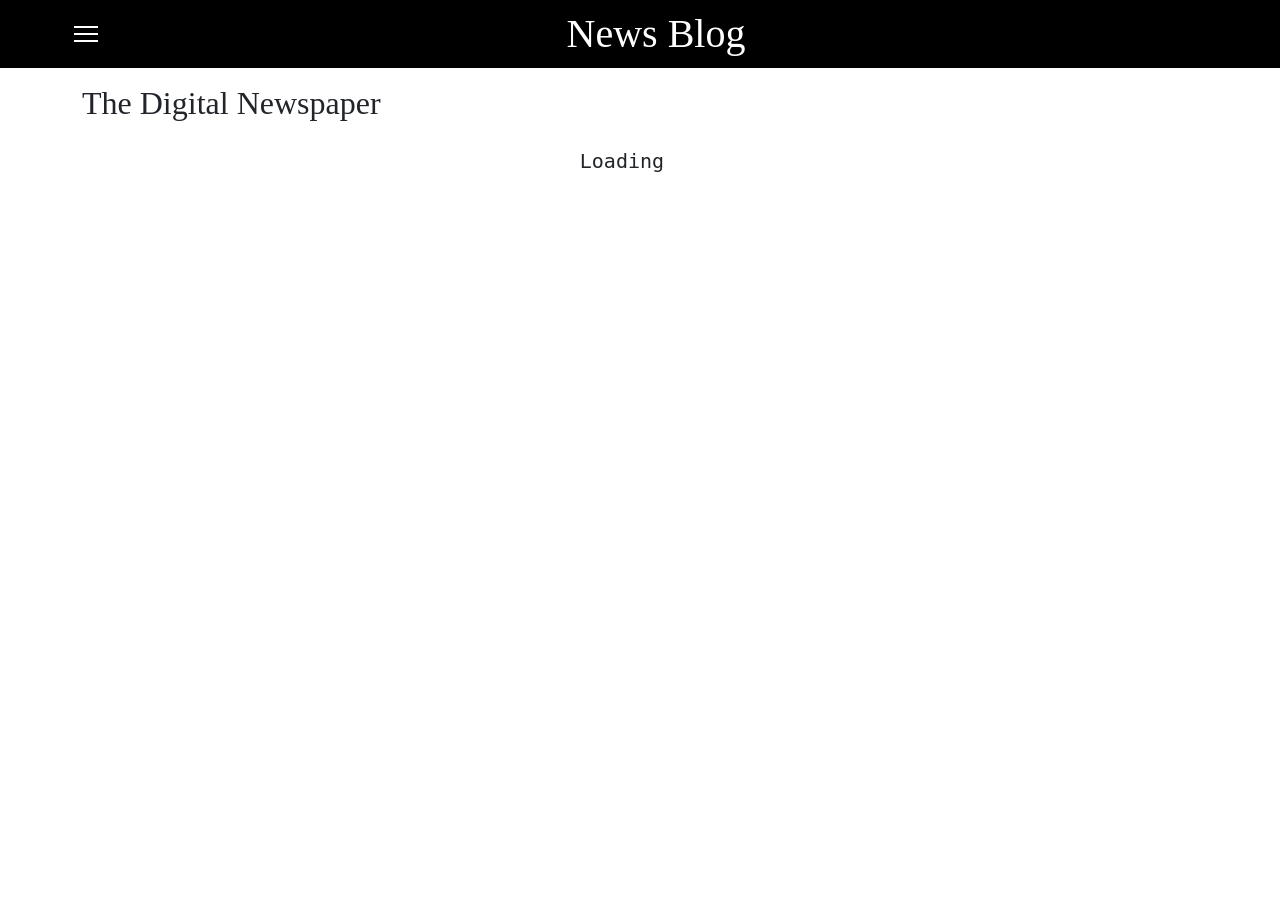
<file: index.html>
<!doctype html>
<html lang="en">
    <head>
        <title>News Blog - Home</title>
        <!-- Required meta tags -->
        <meta charset="utf-8" />
        <meta
            name="viewport"
            content="width=device-width, initial-scale=1, shrink-to-fit=no"
        />

        <!-- Bootstrap CSS v5.2.1 -->
        <link
            href="https://cdn.jsdelivr.net/npm/bootstrap@5.3.2/dist/css/bootstrap.min.css"
            rel="stylesheet"
            integrity="sha384-T3c6CoIi6uLrA9TneNEoa7RxnatzjcDSCmG1MXxSR1GAsXEV/Dwwykc2MPK8M2HN"
            crossorigin="anonymous"
        />
        <link href="style.css" rel="stylesheet">
    </head>

    <body>
        <header>
            <div id="menuBtn">
                <div></div>
                <div></div>
                <div></div>
            </div>
            <h1 class="text-center">News Blog</h1>  
        </header>
        <div id="mySidePanel" class="sidePanel">
                <a class="active" href="/index.html">Home</a>
                <a href= "/pakistan.html" >Pakistan</a>
                <a href="/sports.html">Sports</a>
            </div>
        <main class="py-3">
            
            <div class="container">
                <h2>The Digital Newspaper</h2>
                <div class="loader" id="loaderWrapper"></div>
                <div class="row" id="newsContainer"></div>
            </div>
        </main>
        <footer>
            <!-- place footer here -->
        </footer>
        <!-- Bootstrap JavaScript Libraries -->
        <script
            src="https://cdn.jsdelivr.net/npm/@popperjs/core@2.11.8/dist/umd/popper.min.js"
            integrity="sha384-I7E8VVD/ismYTF4hNIPjVp/Zjvgyol6VFvRkX/vR+Vc4jQkC+hVqc2pM8ODewa9r"
            crossorigin="anonymous"
        ></script>

        <script
            src="https://cdn.jsdelivr.net/npm/bootstrap@5.3.2/dist/js/bootstrap.min.js"
            integrity="sha384-BBtl+eGJRgqQAUMxJ7pMwbEyER4l1g+O15P+16Ep7Q9Q+zqX6gSbd85u4mG4QzX+"
            crossorigin="anonymous"
        ></script>
        <script>
            let newsLoader = document.getElementById("loaderWrapper");
            async function fetchData() {
                newsLoader.style.display = "block";
                let response = await fetch("http://androidstudent.com/apis/thenews/world.php");
                let newsArray = await response.json();
                newsLoader.style.display = "none";

                let fullNewsHtml = '';
                for(let newsItem of newsArray) {
                    let newsHtml = `<div class="col-sm-6 col-md-4 col-lg-3 pb-lg-3">
                        <a href='${newsItem.link}' target='_blank'>
                            <img class="img-fluid" src="${newsItem.image}">
                        </a>
                        <p class="mb-0">${newsItem.publishDate}</p>
                        <h3 class="fs-6"><a href='${newsItem.link} target='_blank'' class="text-decoration-none text-black ">${newsItem.title}</h3>
                    </div>`;
                    fullNewsHtml += newsHtml;
                }
                let newsContainer = document.getElementById("newsContainer");
                newsContainer.innerHTML = fullNewsHtml;
            }
            fetchData();

            let menuBtn = document.getElementById("menuBtn");
            let mySidePanel = document.getElementById("mySidePanel");
           /* menuBtn.addEventListener('click', ()=>{
                let mySidePanel = document.getElementById("mySidePanel");
                mySidePanel.style.width = "200px";
            });
            menuBtn.addEventListener('dblclick', ()=>{
                let mySidePanel = document.getElementById("mySidePanel");
                mySidePanel.style.width = "0px";
            });*/

            menuBtn.addEventListener('click', ()=>{
                if(mySidePanel.style.width == 0) {
                    mySidePanel.style.width = "200px";
                }
                else {
                    mySidePanel.style.width = 0;
                }
            });
            
        </script>

    </body>
</html>
</file>
<file: style.css>
.loader {
  width: fit-content;
  margin: 24px auto;
  font-weight: lighter;
  font-family: monospace;
  font-size: 20px;
  clip-path: inset(0 3ch 0 0);
  animation: l4 1s steps(4) infinite;
}
.loader:before {
  content:"Loading..."
}
@keyframes l4 {to{clip-path: inset(0 -1ch 0 0)}}
#loaderWrapper {
    display: none;
}
h1, h2 {
    font-family: 'Times New Roman', Times, serif;
}
h1 {
    margin: 0 auto;
}
#menuBtn > div{
    width: 24px;
    height: 2px;
    background-color: #ffffff;
    margin: 5px 4px;
}
#menuBtn:hover {
    cursor: pointer;
    border: 0.5px solid #ffffff;
}
header {
    display: flex;
    align-items: center;
    background-color: #000000;
    color: #ffffff;
    justify-content: space-between;
    padding: 10px 70px;
    position: sticky;
    top: 0;
    z-index: 10;
}
.sidePanel {
    height: 100%;
    width: 0;
    position: fixed;
    z-index: 11;
    top: 0;
    left: 0;
    background-color: #f1f1f1;
    overflow-x: hidden;
    margin-top: 68px;
    transition: 0.3s;
}
.sidePanel a {
    padding: 8px 8px 8px 32px;
    text-decoration: none;
    font-size: 14px;
    color: #000000;
    display: block;
    transition: 0.2s;
}
.sidePanel a.active {
    background-color: #a9afb5;
    color: #000000;
}
.sidePanel a:hover {
    background-color: #555555;
    color: #ffffff;
}
</file>
